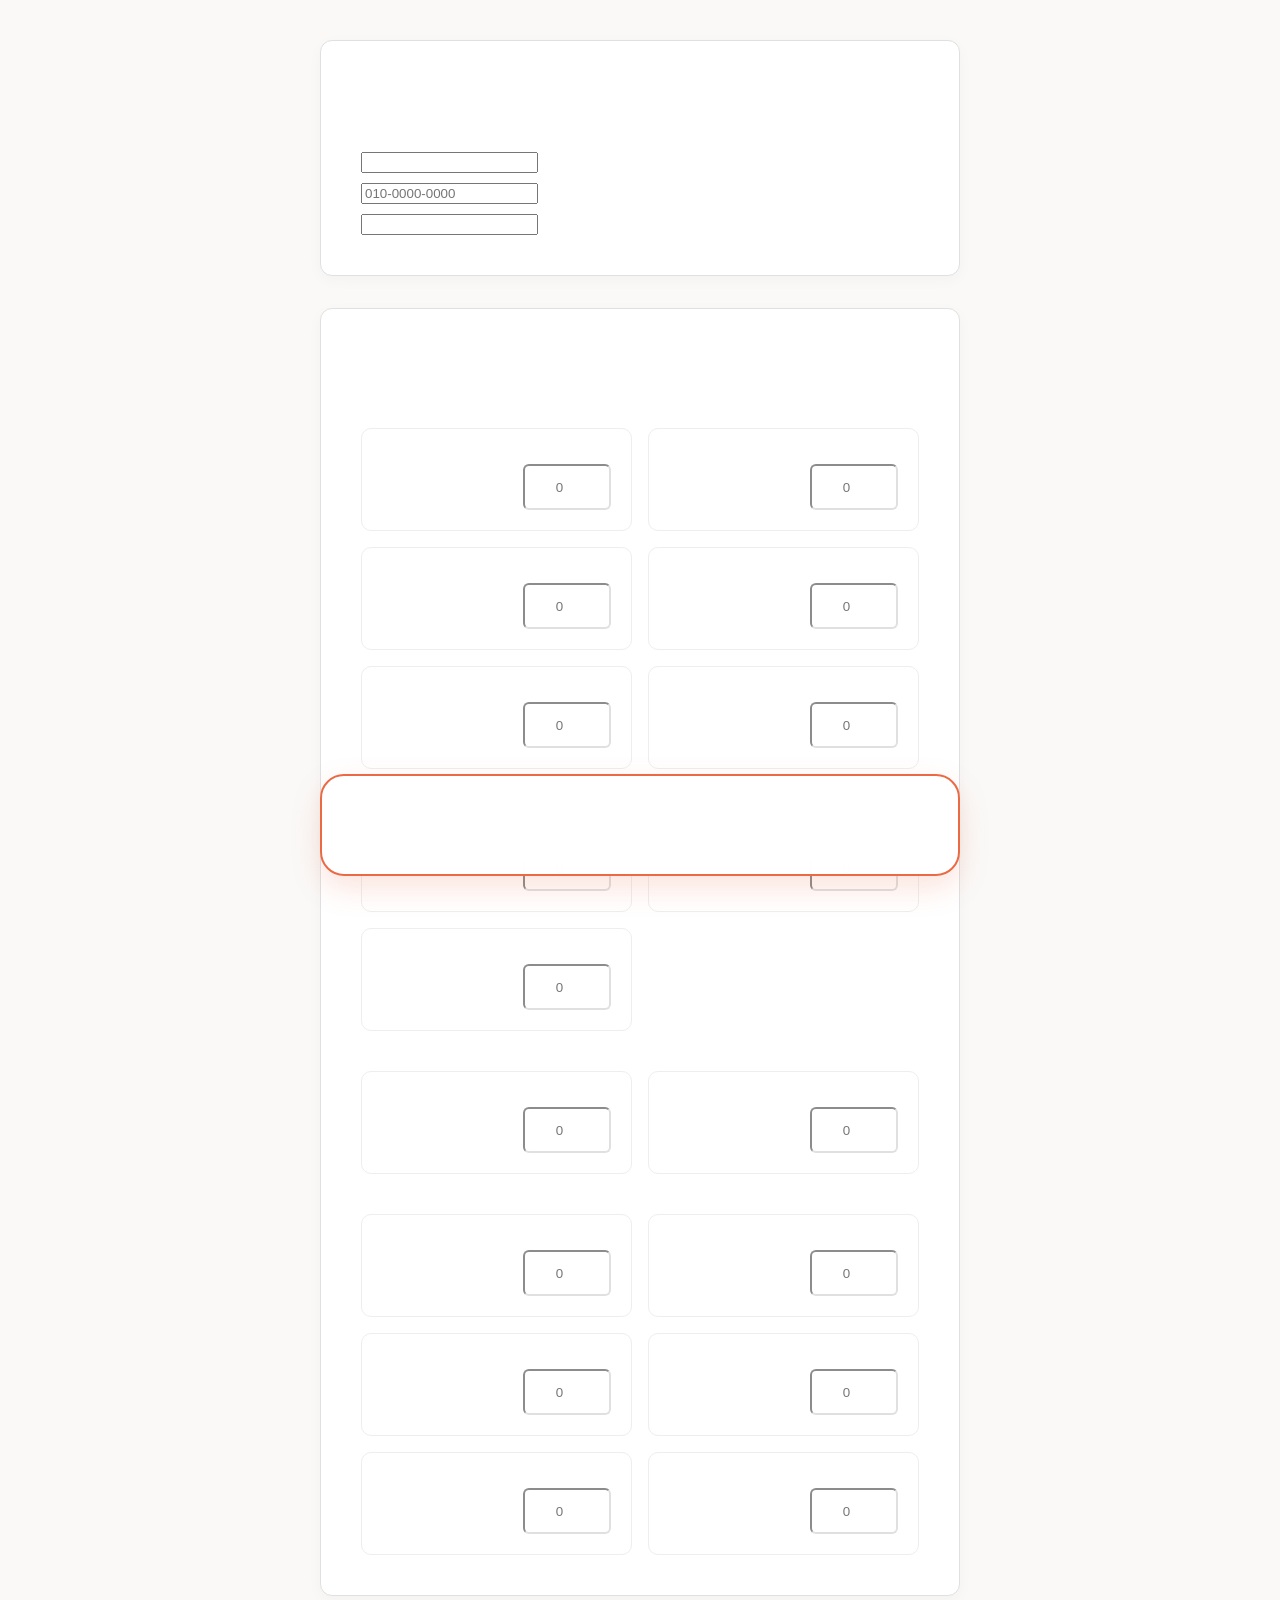
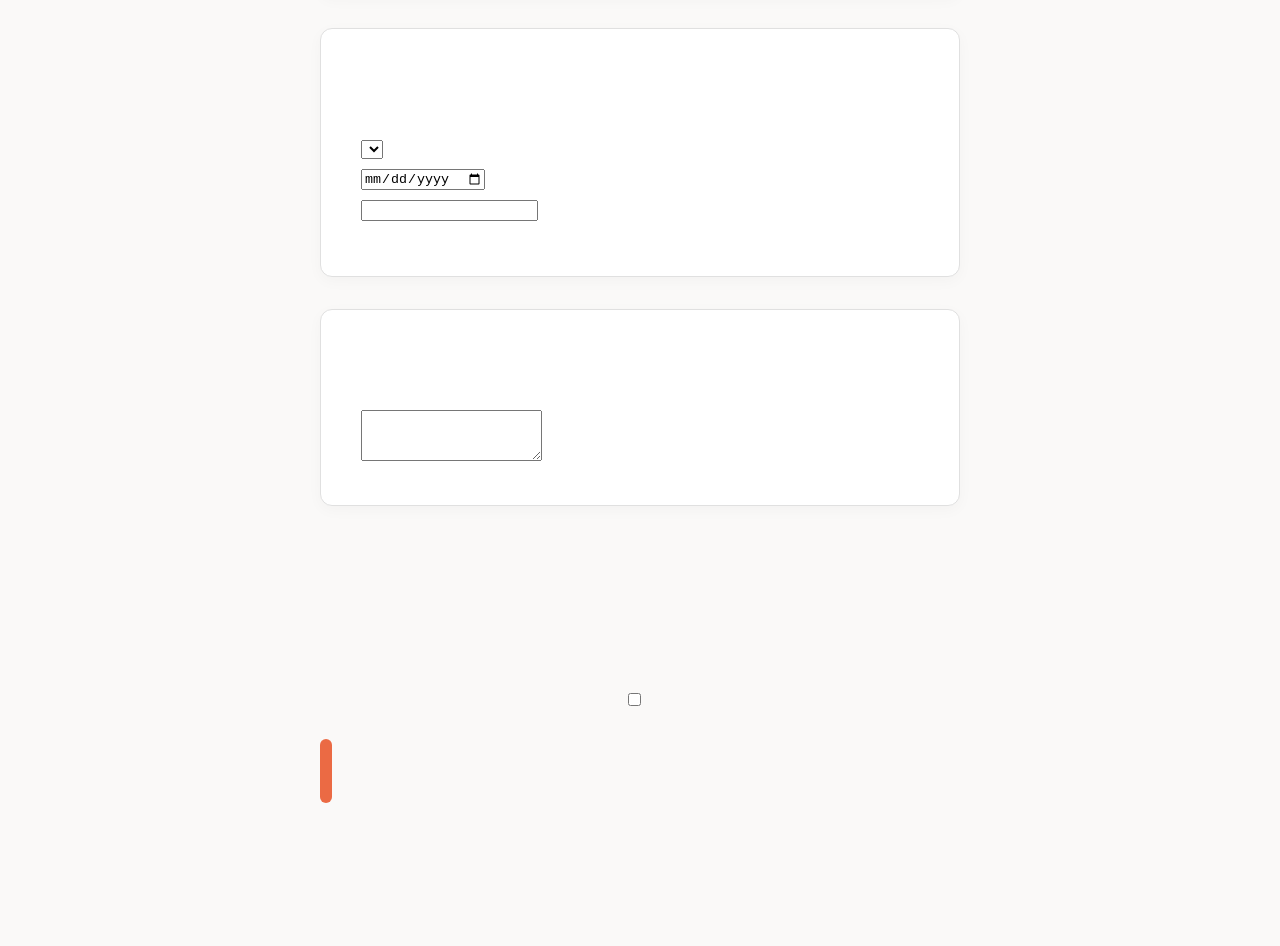
<file: docs/request/index.html>
<!DOCTYPE html>
<html lang="ko">
<head>
    <meta charset="UTF-8">
    <meta name="viewport" content="width=device-width, initial-scale=1.0">
    <meta name="robots" content="noindex,nofollow">
    <title data-i18n="home_title">홍시락 신청서</title>

    <link rel="icon" href="https://www.hongsirak.com/favicon.ico">
    <link href="https://fonts.googleapis.com/css2?family=Gowun+Dodum&family=Pretendard:wght@300;400;500;600;700&display=swap" rel="stylesheet">

    <!-- [Tier 1] Damso Core -->
    <link rel="stylesheet" href="https://dev.dam.so/_inc/ex/v4/core/core.css">
    <script src="https://dev.dam.so/_inc/ex/v4/core/core.js"></script>

    <!-- [Tier 2] Damso View: Form -->
    <link rel="stylesheet" href="https://dev.dam.so/_inc/ex/v4/view/form.css">
    <script src="https://dev.dam.so/_inc/ex/v4/view/form.js"></script>

    <!-- [Tier 3] User Custom -->
    <link rel="stylesheet" href="./lay.css">
    <script src="./lay.js" defer></script>
</head>

<body>
    <div class="damso-app">
        <div class="damso-container">
            <form id="order-form" class="damso-form" novalidate>
                <input type="hidden" name="form" value="hongsirak">

                <!-- 1. Customer Info -->
                <div class="damso-card">
                    <div class="damso-card__header">
                        <h2 data-i18n="customer_info_title"></h2>
                    </div>
                    <div class="damso-grid damso-grid--cols-1" style="gap: 16px;">
                        <div class="damso-group">
                            <label for="name" class="damso-label" data-i18n="form_label_name"></label>
                            <input type="text" id="name" name="name" required class="damso-input">
                        </div>
                        <div class="damso-group">
                            <label for="phone" class="damso-label" data-i18n="form_label_phone"></label>
                            <input type="tel" id="phone" name="phone" required class="damso-input" placeholder="010-0000-0000">
                        </div>
                        <div class="damso-group">
                            <label for="email" class="damso-label" data-i18n="form_label_email"></label>
                            <input type="email" id="email" name="email" required class="damso-input">
                        </div>
                    </div>
                </div>

                <!-- 2. Menu Selection -->
                <div class="damso-card">
                    <div class="damso-card__header">
                        <h2 data-i18n="menu_selection_title"></h2>
                    </div>
                    
                    <div class="menu-sections">
                        <!-- Normal -->
                        <div class="menu-category">
                            <h3 class="menu-category__title" data-i18n="section_normal_title"></h3>
                            <div class="menu-items-grid">
                                <div class="menu-item">
                                    <div class="menu-item__top"><label data-i18n="menu_normal_01_title"></label></div>
                                    <div class="menu-item__bottom">
                                        <span class="menu-item__price" data-i18n="menu_normal_01_price"></span>
                                        <input type="number" name="normal_01" class="damso-input qty-input" min="0" max="999" placeholder="0" data-price="6900">
                                    </div>
                                </div>
                                <div class="menu-item">
                                    <div class="menu-item__top"><label data-i18n="menu_normal_02_title"></label></div>
                                    <div class="menu-item__bottom">
                                        <span class="menu-item__price" data-i18n="menu_normal_02_price"></span>
                                        <input type="number" name="normal_02" class="damso-input qty-input" min="0" max="999" placeholder="0" data-price="6900">
                                    </div>
                                </div>
                                <div class="menu-item">
                                    <div class="menu-item__top"><label data-i18n="menu_normal_03_title"></label></div>
                                    <div class="menu-item__bottom">
                                        <span class="menu-item__price" data-i18n="menu_normal_03_price"></span>
                                        <input type="number" name="normal_03" class="damso-input qty-input" min="0" max="999" placeholder="0" data-price="6900">
                                    </div>
                                </div>
                                <div class="menu-item">
                                    <div class="menu-item__top"><label data-i18n="menu_normal_04_title"></label></div>
                                    <div class="menu-item__bottom">
                                        <span class="menu-item__price" data-i18n="menu_normal_04_price"></span>
                                        <input type="number" name="normal_04" class="damso-input qty-input" min="0" max="999" placeholder="0" data-price="7900">
                                    </div>
                                </div>
                                <div class="menu-item">
                                    <div class="menu-item__top"><label data-i18n="menu_normal_05_title"></label></div>
                                    <div class="menu-item__bottom">
                                        <span class="menu-item__price" data-i18n="menu_normal_05_price"></span>
                                        <input type="number" name="normal_05" class="damso-input qty-input" min="0" max="999" placeholder="0" data-price="8900">
                                    </div>
                                </div>
                                <div class="menu-item">
                                    <div class="menu-item__top"><label data-i18n="menu_normal_06_title"></label></div>
                                    <div class="menu-item__bottom">
                                        <span class="menu-item__price" data-i18n="menu_normal_06_price"></span>
                                        <input type="number" name="normal_06" class="damso-input qty-input" min="0" max="999" placeholder="0" data-price="9900">
                                    </div>
                                </div>
                            </div>
                        </div>

                        <!-- Premium -->
                        <div class="menu-category">
                            <h3 class="menu-category__title" data-i18n="section_premium_title"></h3>
                            <div class="menu-items-grid">
                                <div class="menu-item">
                                    <div class="menu-item__top"><label data-i18n="menu_premium_01_title"></label></div>
                                    <div class="menu-item__bottom">
                                        <span class="menu-item__price" data-i18n="menu_premium_01_price"></span>
                                        <input type="number" name="premium_01" class="damso-input qty-input" min="0" max="999" placeholder="0" data-price="16900">
                                    </div>
                                </div>
                                <div class="menu-item">
                                    <div class="menu-item__top"><label data-i18n="menu_premium_02_title"></label></div>
                                    <div class="menu-item__bottom">
                                        <span class="menu-item__price" data-i18n="menu_premium_02_price"></span>
                                        <input type="number" name="premium_02" class="damso-input qty-input" min="0" max="999" placeholder="0" data-price="25900">
                                    </div>
                                </div>
                                <div class="menu-item">
                                    <div class="menu-item__top"><label data-i18n="menu_premium_03_title"></label></div>
                                    <div class="menu-item__bottom">
                                        <span class="menu-item__price" data-i18n="menu_premium_03_price"></span>
                                        <input type="number" name="premium_03" class="damso-input qty-input" min="0" max="999" placeholder="0" data-price="25900">
                                    </div>
                                </div>
                            </div>
                        </div>

                        <!-- Special -->
                        <div class="menu-category">
                            <h3 class="menu-category__title" data-i18n="section_special_title"></h3>
                            <div class="menu-items-grid">
                                <div class="menu-item">
                                    <div class="menu-item__top"><label data-i18n="menu_special_kids_title"></label></div>
                                    <div class="menu-item__bottom">
                                        <span class="menu-item__price" data-i18n="menu_special_kids_price"></span>
                                        <input type="number" name="special_kids" class="damso-input qty-input" min="0" max="999" placeholder="0" data-price="6900">
                                    </div>
                                </div>
                                <div class="menu-item">
                                    <div class="menu-item__top"><label data-i18n="menu_special_vegan_title"></label></div>
                                    <div class="menu-item__bottom">
                                        <span class="menu-item__price" data-i18n="menu_special_vegan_price"></span>
                                        <input type="number" name="special_vegan" class="damso-input qty-input" min="0" max="999" placeholder="0" data-price="9900">
                                    </div>
                                </div>
                            </div>
                        </div>

                        <!-- Buffet -->
                        <div class="menu-category">
                            <h3 class="menu-category__title" data-i18n="section_buffet_title"></h3>
                            <div class="menu-items-grid">
                                <div class="menu-item">
                                    <div class="menu-item__top"><label data-i18n="buffet_type_01_normal_title"></label></div>
                                    <div class="menu-item__bottom">
                                        <span class="menu-item__price" data-i18n="buffet_type_01_normal_price"></span>
                                        <input type="number" name="buffet_01_n" class="damso-input qty-input" min="0" max="999" placeholder="0" data-price="250000">
                                    </div>
                                </div>
                                <div class="menu-item">
                                    <div class="menu-item__top"><label data-i18n="buffet_type_01_premium_title"></label></div>
                                    <div class="menu-item__bottom">
                                        <span class="menu-item__price" data-i18n="buffet_type_01_premium_price"></span>
                                        <input type="number" name="buffet_01_p" class="damso-input qty-input" min="0" max="999" placeholder="0" data-price="400000">
                                    </div>
                                </div>
                                <div class="menu-item">
                                    <div class="menu-item__top"><label data-i18n="buffet_type_02_normal_title"></label></div>
                                    <div class="menu-item__bottom">
                                        <span class="menu-item__price" data-i18n="buffet_type_02_normal_price"></span>
                                        <input type="number" name="buffet_02_n" class="damso-input qty-input" min="0" max="999" placeholder="0" data-price="250000">
                                    </div>
                                </div>
                                <div class="menu-item">
                                    <div class="menu-item__top"><label data-i18n="buffet_type_02_premium_title"></label></div>
                                    <div class="menu-item__bottom">
                                        <span class="menu-item__price" data-i18n="buffet_type_02_premium_price"></span>
                                        <input type="number" name="buffet_02_p" class="damso-input qty-input" min="0" max="999" placeholder="0" data-price="400000">
                                    </div>
                                </div>
                                <div class="menu-item">
                                    <div class="menu-item__top"><label data-i18n="buffet_type_03_normal_title"></label></div>
                                    <div class="menu-item__bottom">
                                        <span class="menu-item__price" data-i18n="buffet_type_03_normal_price"></span>
                                        <input type="number" name="buffet_03_n" class="damso-input qty-input" min="0" max="999" placeholder="0" data-price="200000">
                                    </div>
                                </div>
                                <div class="menu-item">
                                    <div class="menu-item__top"><label data-i18n="buffet_type_03_premium_title"></label></div>
                                    <div class="menu-item__bottom">
                                        <span class="menu-item__price" data-i18n="buffet_type_03_premium_price"></span>
                                        <input type="number" name="buffet_03_p" class="damso-input qty-input" min="0" max="999" placeholder="0" data-price="300000">
                                    </div>
                                </div>
                            </div>
                        </div>
                    </div>
                </div>

                <!-- 3. Pickup & Delivery -->
                <div class="damso-card">
                    <div class="damso-card__header">
                        <h2 data-i18n="pickup_delivery_title"></h2>
                    </div>

                    <div class="damso-grid damso-grid--cols-1" style="gap: 16px;">
                        <div class="damso-group">
                            <label class="damso-label" data-i18n="pickup_method"></label>
                            <select name="pickup_method" id="pickup_method" class="damso-select">
                                <option value="pickup" data-i18n="store_pickup"></option>
                                <option value="delivery" data-i18n="delivery"></option>
                            </select>
                        </div>
                        <div class="damso-group">
                            <label class="damso-label" data-i18n="desired_date"></label>
                            <input type="date" name="pickup_date" class="damso-input" required>
                        </div>
                        <div class="damso-group hidden" id="group-address">
                            <label class="damso-label" data-i18n="delivery_address"></label>
                            <input type="text" name="address" class="damso-input" data-i18n-placeholder="delivery_address_ph">
                            <p class="damso-note delivery_note" data-i18n="delivery_note"></p>
                        </div>
                    </div>
                </div>

                <!-- 4. Additional Message -->
                <div class="damso-card">
                    <div class="damso-card__header">
                        <h2 data-i18n="additional_requests_title"></h2>
                    </div>
                    <div class="damso-group">
                        <textarea class="damso-textarea" name="message" rows="3"></textarea>
                    </div>
                </div>

                <!-- Sticky Price Display -->
                <div class="price-sticky-bar">
                    <div class="price-content">
                        <span class="price-label" data-i18n="label_estimated_total"></span>
                        <span class="price-value" id="total-price"></span>
                    </div>
                    <p class="price-note" data-i18n="price_note"></p>
                </div>

                <!-- Submit -->
                <div class="damso-submit-area">
                    <div class="damso-check-group">
                        <input type="checkbox" name="agree" id="agree" class="damso-check-input" required>
                        <label for="agree" class="damso-check-label" data-i18n="label_agree"></label>
                    </div>
                    <button type="submit" class="damso-btn damso-btn--submit damso-btn--full">
                        <span data-i18n="btn_submit"></span>
                    </button>
                </div>
            </form>
        </div>
    </div>
</body>
</html>
</file>
<file: docs/request/lay.css>
/*
    Tier 3: User Custom Style (Hongsirak Request)
*/

:root {
    --damso-color-bg: #FAF9F8;           /* Very Light Grey/Beige */
    --damso-color-surface: #FFFFFF;
    --damso-color-text: #2D2D2D;
    --damso-color-primary: #EB6A44;      /* Hongsirak Persimmon */
    --damso-color-secondary: #5D4037;    /* Brown for accents */
    --damso-color-label: #666666;
    --damso-color-border: #E0E0E0;
    --damso-color-accent: #FF9E80;       /* Soft Persimmon */
    --damso-radius: 12px;
    --damso-input-height: 48px;
}

body {
    font-family: "Pretendard", -apple-system, sans-serif;
    background-color: var(--damso-color-bg);
    color: var(--damso-color-text);
}

.damso-container {
    max-width: 640px;
    margin: 40px auto;
}

/* --- Framework Dynamic Header Styling --- */
.brand-logo {
    font-size: 2.8rem;
    font-weight: 800;
    color: var(--damso-color-primary);
    margin-bottom: 12px;
    letter-spacing: -0.02em;
}

.brand-slogan {
    font-size: 1.2rem;
    color: var(--damso-color-label);
    max-width: 500px;
    margin: 0 auto;
}

/* --- Form Cards --- */
.damso-card {
    padding: 2.5rem;
    margin-bottom: 2rem;
    border: 1px solid var(--damso-color-border);
    background-color: var(--damso-color-surface);
    border-radius: var(--damso-radius);
    box-shadow: 0 4px 15px rgba(0,0,0,0.03);
}

.damso-card__header {
    margin-bottom: 2rem;
    border-bottom: 2px solid var(--damso-color-primary);
    display: inline-block;
    padding-bottom: 4px;
}

.damso-card__header h2 {
    font-size: 1.4rem;
    font-weight: 700;
    color: var(--damso-color-primary);
}

.damso-label {
    display: block;
    margin-bottom: 10px;
    font-size: 1rem;
    font-weight: 600;
}

/* Menu Category Styling */
.menu-category {
    margin-bottom: 2.5rem;
}

.menu-category:last-child {
    margin-bottom: 0;
}

.menu-category__title {
    font-size: 1.2rem;
    font-weight: 700;
    margin-bottom: 1.2rem;
    padding-left: 12px;
    border-left: 5px solid var(--damso-color-primary);
    color: var(--damso-color-text);
}

.menu-items-grid {
    display: grid;
    grid-template-columns: repeat(2, 1fr);
    gap: 16px;
}

@media (max-width: 480px) {
    .menu-items-grid {
        grid-template-columns: 1fr;
    }
}

.menu-item {
    display: flex;
    flex-direction: column;
    gap: 15px;
    background: #fff;
    padding: 20px;
    border: 1px solid #eee;
    border-radius: 10px;
    transition: border-color 0.3s;
}

.menu-item:focus-within {
    border-color: var(--damso-color-primary);
}

.menu-item__top label {
    font-size: 1.05rem;
    font-weight: 600;
    color: var(--damso-color-text);
}

.menu-item__bottom {
    display: flex;
    justify-content: space-between;
    align-items: center;
}

.menu-item__price {
    font-size: 1rem;
    color: var(--damso-color-primary);
    font-weight: 700;
}

.qty-input {
    width: 80px !important;
    text-align: center;
    height: 40px !important;
    border-color: var(--damso-color-border) !important;
    border-radius: 6px !important;
}

/* Sticky Price Bar */
.price-sticky-bar {
    position: sticky;
    bottom: 24px;
    z-index: 100;
    background-color: rgba(255, 255, 255, 0.95);
    backdrop-filter: blur(12px);
    border: 2px solid var(--damso-color-primary);
    border-radius: 24px;
    padding: 1.5rem;
    box-shadow: 0 12px 30px rgba(235, 106, 68, 0.18);
    text-align: center;
}

.price-content {
    display: flex;
    justify-content: center;
    align-items: baseline;
    gap: 12px;
}

.price-label {
    font-size: 1.1rem;
    font-weight: 600;
    color: var(--damso-color-label);
}

.price-value {
    font-size: 2rem;
    font-weight: 800;
    color: var(--damso-color-primary);
}

.price-note {
    margin-top: 10px;
    font-size: 1rem;
    color: var(--damso-color-label);
    min-height: 1.5rem;
}

.price-note b {
    color: var(--damso-color-primary);
    font-weight: 800;
}

/* Buttons */
.damso-btn--submit {
    background-color: var(--damso-color-primary);
    color: #fff;
    border: none;
    height: 64px;
    font-size: 1.2rem;
    font-weight: 700;
    border-radius: var(--damso-radius);
    transition: all 0.3s cubic-bezier(0.4, 0, 0.2, 1);
    cursor: pointer;
}

.damso-btn--submit:hover {
    background-color: #d45936;
    transform: translateY(-3px);
    box-shadow: 0 8px 20px rgba(235, 106, 68, 0.3);
}

.damso-submit-area {
    margin-top: 50px;
    padding-bottom: 100px;
}

/* --- Custom Checkbox (SVG V Mark) --- */
.damso-check-group {
    display: flex;
    align-items: center;
    justify-content: center;
    gap: 12px;
    margin-bottom: 30px;
}

.damso-check-input:checked {
    background-color: #fff !important;
    border-color: #eb6a44 !important;
    background-image: url("data:image/svg+xml,%3csvg xmlns='http://www.w3.org/2000/svg' viewBox='0 0 20 20'%3e%3cpath fill='none' stroke='%23eb6a44' stroke-linecap='round' stroke-linejoin='round' stroke-width='3' d='M6 10l3 3l6-6'/%3e%3c/svg%3e") !important;
}

.damso-note {
    font-size: 0.9rem;
    color: var(--damso-color-label);
    margin-top: 10px;
}
</file>
